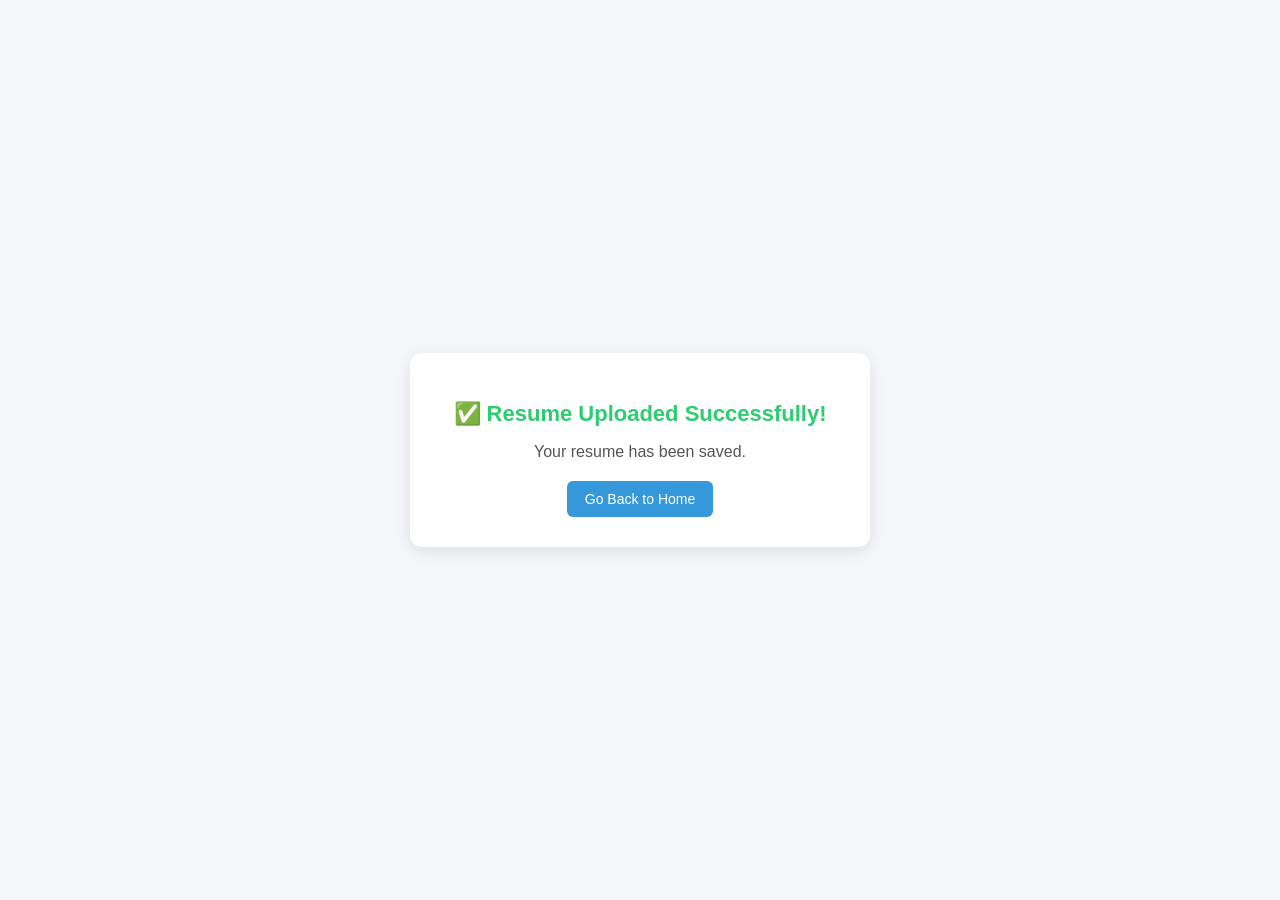
<file: TalentMatch/cv_manager/templates/resume_input.html>
<!DOCTYPE html>
<html lang="en">
<head>
    <meta charset="UTF-8">
    <title>Resume Uploaded</title>
    <style>
        body {
            font-family: Arial, sans-serif;
            background: #f4f6f9;
            display: flex;
            justify-content: center;
            align-items: center;
            height: 100vh;
            margin: 0;
        }

        .container {
            background: white;
            padding: 30px;
            border-radius: 12px;
            box-shadow: 0px 4px 15px rgba(0,0,0,0.1);
            text-align: center;
            width: 400px;
        }

        h2 {
            color: #2ecc71;
            font-size: 22px;
            margin-bottom: 10px;
        }

        p {
            font-size: 16px;
            color: #555;
            margin-bottom: 20px;
        }

        a {
            display: inline-block;
            padding: 10px 18px;
            background: #3498db;
            color: white;
            text-decoration: none;
            border-radius: 6px;
            font-size: 14px;
            transition: background 0.3s ease;
        }

        a:hover {
            background: #2980b9;
        }
    </style>
</head>
<body>
    <div class="container">
        <h2>✅ Resume Uploaded Successfully!</h2>
        <p>Your resume has been saved.</p>
        <a href="{% url 'select_template' %}">Go Back to Home</a>
    </div>
</body>
</html>
</file>
